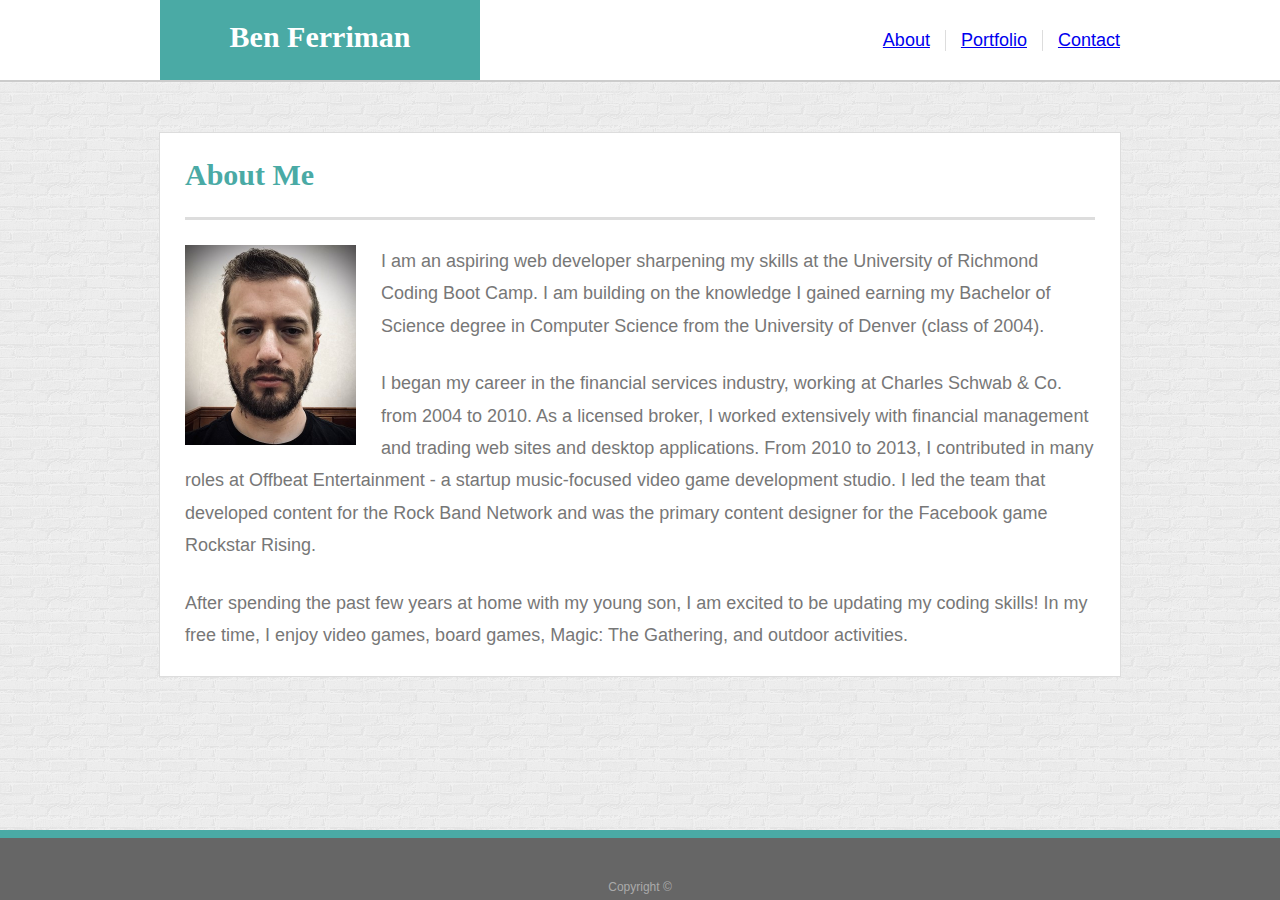
<file: index.html>
<!DOCTYPE html>
<html lang="en">

<head>
    <meta charset="UTF-8">
    <link rel="stylesheet" type="text/css" href="assets/css/style.css">
    <title>About | Ben Ferriman</title>
</head>

<body>

    <header class="clearfix">
        <div class="navbar">
            <nav class="logo">
                <h1 class="logo-label">Ben Ferriman</h1>
            </nav>
            <nav class="tab"><a href="contact.html">Contact</a></nav>
            <nav class="tab"><a href="portfolio.html">Portfolio</a></nav>
            <nav class="first-tab"><a href="index.html">About</a></nav>
        </div>
    </header>
   
    <div class="main">
        <h1 class="main-header">About Me</h1>
        <img id="headshot" src="assets/images/headshot.jpg" alt="Ben Ferriman">
        <p class="main-content">I am an aspiring web developer sharpening my skills at the University of Richmond Coding Boot Camp.  I am building on the knowledge I gained earning my Bachelor of Science degree in Computer Science from the University of Denver (class of 2004).</p>
        <p class="main-content">I began my career in the financial services industry, working at Charles Schwab & Co. from 2004 to 2010.  As a licensed broker, I worked extensively with financial management and trading web sites and desktop applications.  From 2010 to 2013, I contributed in many roles at Offbeat Entertainment - a startup music-focused video game development studio.  I led the team that developed content for the Rock Band Network and was the primary content designer for the Facebook game Rockstar Rising.</p>
        <p class="main-content">After spending the past few years at home with my young son, I am excited to be updating my coding skills!  In my free time, I enjoy video games, board games, Magic: The Gathering, and outdoor activities.</p>
    </div>

    <footer>Copyright &#169</footer>

</body>

</html>
</file>
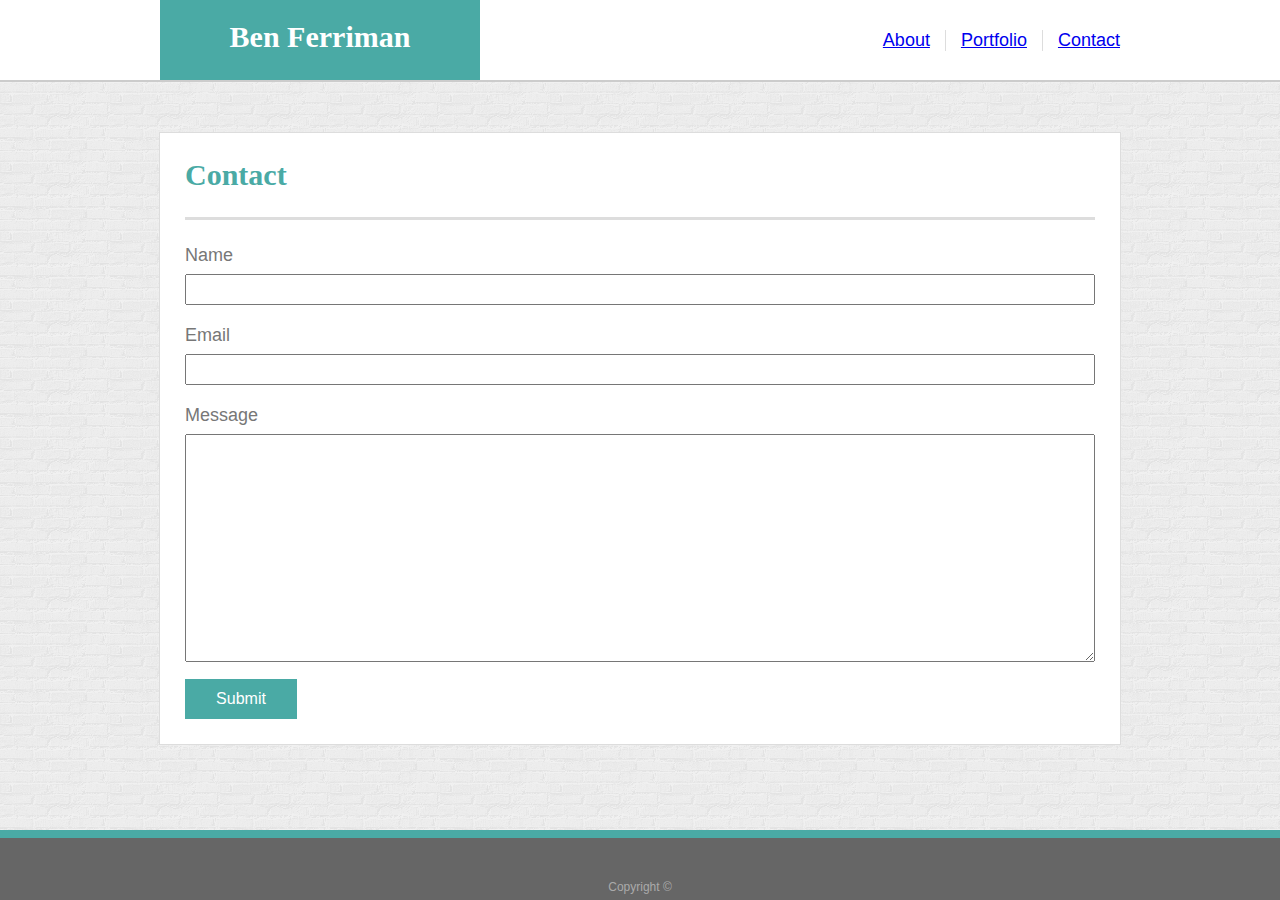
<file: contact.html>
<!DOCTYPE html>
<html lang="en">

<head>
    <meta charset="UTF-8" />
    <link rel="stylesheet" type="text/css" href="assets/css/style.css">
    <title>Contact | Ben Ferriman</title>
</head>

<body>
    
    <header class="clearfix">
        <div class="navbar">
            <nav class="logo">
                <h1 class="logo-label">Ben Ferriman</h1>
            </nav>
            <nav class="tab"><a href="contact.html">Contact</a></nav>
            <nav class="tab"><a href="portfolio.html">Portfolio</a></nav>
            <nav class="first-tab"><a href="index.html">About</a></nav>
        </div>
    </header>

    <div class="main">
        <h1 class="main-header">Contact</h1>

        <form class="contact-form">
            Name
            <br>
            <input type="text" name="user-name">
            <br>
            Email
            <br>
            <input type="email" name="user-email">
            <br>
            Message
            <br>
            <textarea name="user-message"></textarea>
            <br>
            <input type="submit">

        </form>
    </div>

    <footer>Copyright &#169</footer>

</body>

</html>
</file>
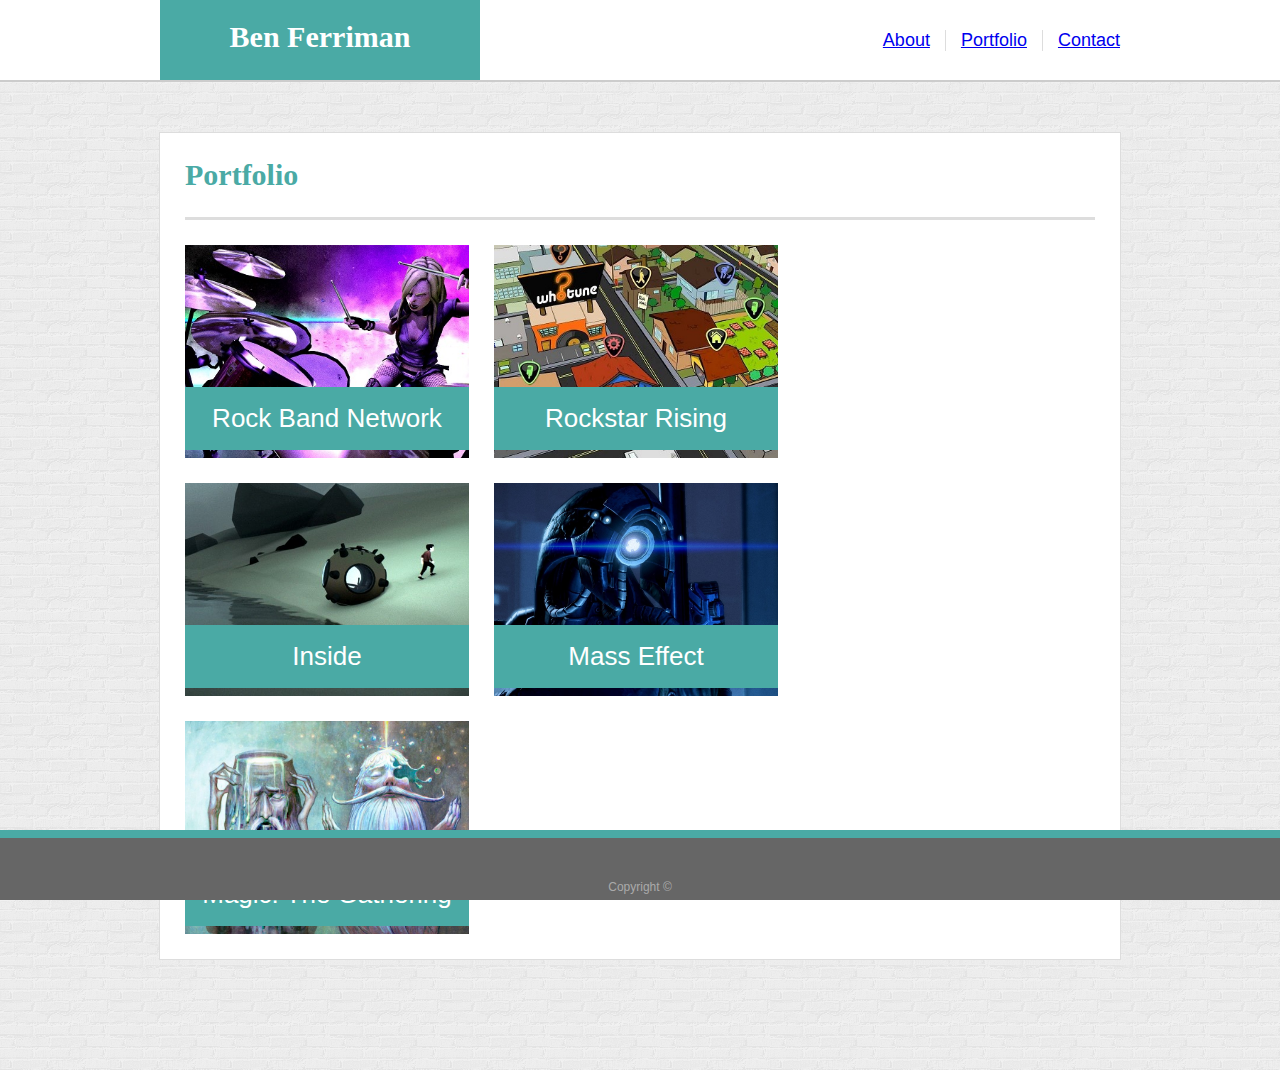
<file: portfolio.html>
<!DOCTYPE html>
<html lang="en">

<head>
    <meta charset="UTF-8" />
    <link rel="stylesheet" type="text/css" href="assets/css/style.css">
    <title>Portfolio | Ben Ferriman</title>
</head>

<body>
    
    <header class="clearfix">
        <div class="navbar">
            <nav class="logo">
                <h1 class="logo-label">Ben Ferriman</h1>
            </nav>    
            <nav class="tab"><a href="contact.html">Contact</a></nav>
            <nav class="tab"><a href="portfolio.html">Portfolio</a></nav>
            <nav class="first-tab"><a href="index.html">About</a></nav>
        </div>
    </header>
    
    <div class="main">

        <h1 class="main-header">Portfolio</h1>

        <div class="row">
            
            <a href="#">
                <div class="project">
                    <img src="assets/images/rb3.jpg" alt="Drummer">
                    <div class="proj-label">Rock Band Network</div>
                </div>
            </a>

            <a href="#">
                <div class="project">
                    <img src="assets/images/rsr.jpg" alt="Rockstar Rising">
                    <div class="proj-label">Rockstar Rising</div>
                </div>
            </a>
        
        </div>

        <div class="row">

            <a href="#">
                <div class="project">
                    <img src="assets/images/inside.jpg" alt="Inside">
                    <div class="proj-label">Inside</div>
                </div>
            </a>
            
            <a href="#">
                <div class="project">
                    <img src="assets/images/geth.jpg" alt="Geth">
                    <div class="proj-label">Mass Effect</div>
                </div>
            </a>
        
        </div>

        <div class="row">

            <a href="#">
                <div class="project">
                    <img src="assets/images/seb.jpg" alt="Magic: The Gathering">
                    <div class="proj-label">Magic: The Gathering</div>
                </div>
            </a>

        </div>
    </div>

    <footer>Copyright &#169</footer>
    
</body>

</html>
</file>
<file: assets/css/style.css>
body {
    margin: 0;
    background-image: url("../images/brickwall.png"); /* Background pattern from Toptal Subtle Patterns */
    font-family: Arial, "Helvetica Neue", Helvetica, sans-serif;
    font-size: 18px;
    color: #777777;
}

header {
    background-color: #ffffff;
    border-bottom: 2px solid #cccccc;
}

.navbar {
    width: 960px;
    margin: 0 auto;
}

h1 {
    font-family: Georgia, Times, "Times New Roman", serif;
    font-size: 30px;
    color: #4aaaa5;
}

.main {
    width: 960px;
    margin: 0 auto;
    margin-top: 50px;
    margin-bottom: 110px;
    background-color: #ffffff;
    border: 1px solid #dddddd;
}

.main-header {
    padding-top: 25px;
    padding-bottom: 25px;
    margin: 0px 25px 25px 25px;
    border-bottom: 3px solid #dddddd;
    color: #4aaaa5;
}

.main-content {
    padding: 0px 25px 25px 25px;
    margin: 0;
}

#headshot {
    height: 200px;
    margin: 0;
    padding: 0px 25px 0px 25px;
    float: left;
    vertical-align: text-top;
}

footer {
    position:fixed;
    bottom: 0;
    left: 0;
    right: 0;
    padding: 42px 0px 6px 0px;
    background-color: #666666;
    border-top: 8px solid #4aaaa5;
    text-align: center;
    color: #aaaaaa;
    font-size: 12px;
}

p {
    line-height: 1.8;
}

.row {
    margin: 0px;
    padding: 0px 0px 25px 25px;
    height: 213px;
}

.project {
    width: 284px;
    height: 213px;
    box-sizing: border-box;
    margin-right: 25px;
    float: left;
    position: relative;
}

.project img {
    width: 100%;
    height: 100%;
    margin: 0;
}

.proj-label {
    font-size: 26px;
    text-align: center;
    color: #ffffff;
    background-color: #4aaaa5;
    width: 100%;
    padding: 16px 0px 16px 0px;
    margin: 0;
    position: absolute;
    bottom: 8px;
}

.logo {
    width: 320px;
    height: 80px;
    background-color: #4aaaa5;
    float: left;
}

.logo-label {
    color: #ffffff;
    text-align: center;
}

.tab {
    float: right;
    padding: 0px 0px 0px 15px;
    border-left: 1px solid #dddddd;
    margin: 30px 0px 0px 15px;
}

.first-tab {
    float: right;
    margin-top: 30px;
}

.contact-form {
    margin: 0px 0px 0px 25px;
}

input {
    width: 910px;
    box-sizing: border-box;
}

input[type=text], input[type=email] {
    padding: 6px;
    margin: 8px 0px 20px 0px;
}

textarea {
    box-sizing: border-box;
    width: 910px;
    height: 228px;
    padding: 6px;
    margin: 8px 0px 12px 0px;
}

input[type=submit] {
    width: 112px;
    height: 40px;
    font-size: 16px;
    color: #ffffff;
    background-color: #4aaaa5;
    margin-bottom: 25px;
    border: none;

}

.clearfix::after {
    content: "";
    clear: both;
    display: table;
}
</file>
